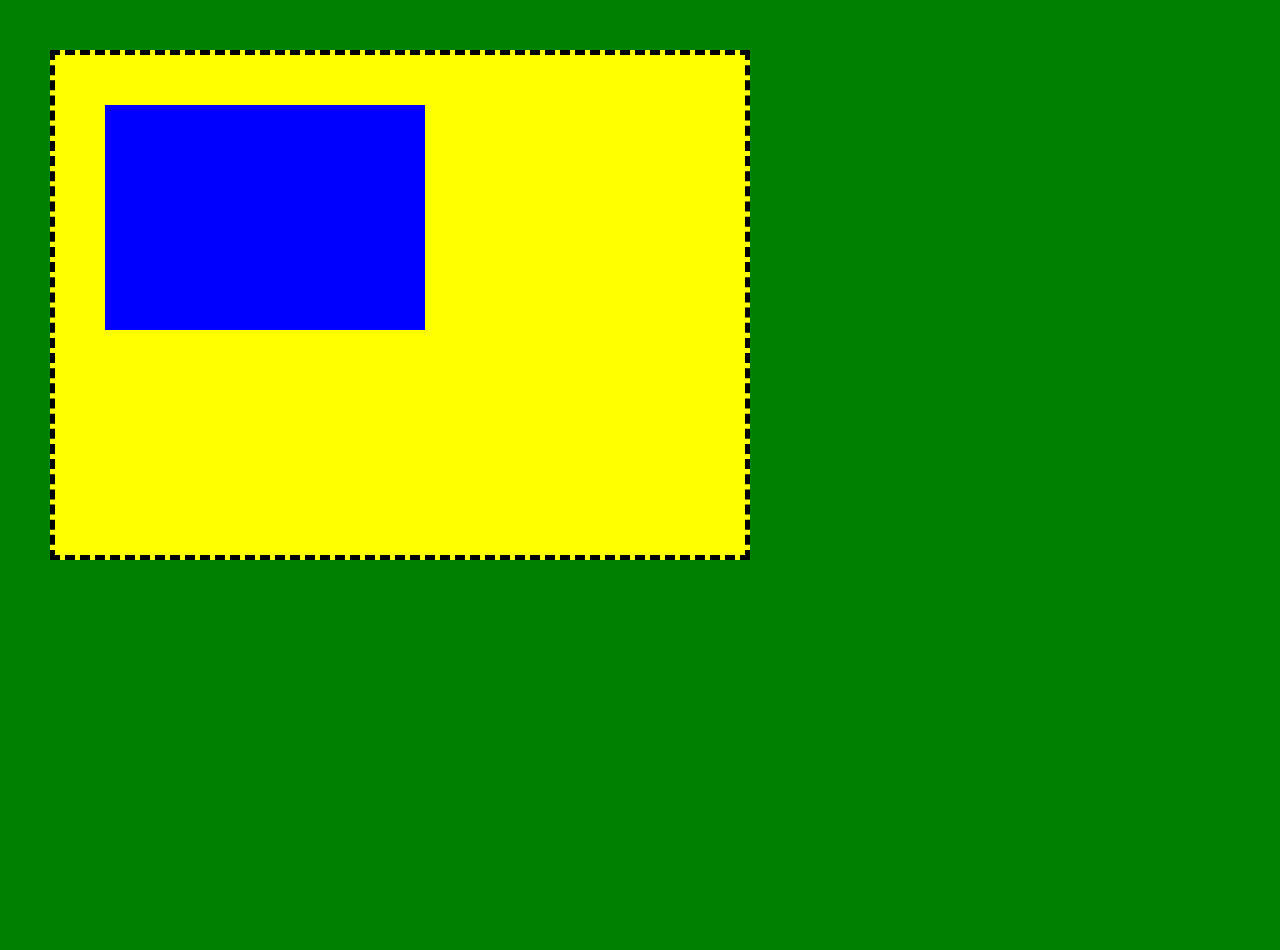
<file: index.html>
<!DOCTYPE html>
<html lang="en">
  <head>
    <meta charset="UTF-8" />
    <meta name="viewport" content="width=device-width, initial-scale=1.0" />
    <title>Box model</title>
    <style>
      body,
      html {
        padding: 0;
        margin: 0;
        background-color: green;
        height: 100%;
      }
      .box {
        background-color: yellow;
        width: 50%;
        height: 50%;
        padding-top: 50px;
        padding-left: 50px;
        margin-top: 50px;
        margin-left: 50px;
        border: 5px dashed black;
      }
      .inside-box {
        background-color: blue;
        width: 50%;
        height: 50%;
      }
    </style>
  </head>
  <body>
    <div class="box">
      <div class="inside-box"></div>
    </div>
  </body>
</html>
</file>
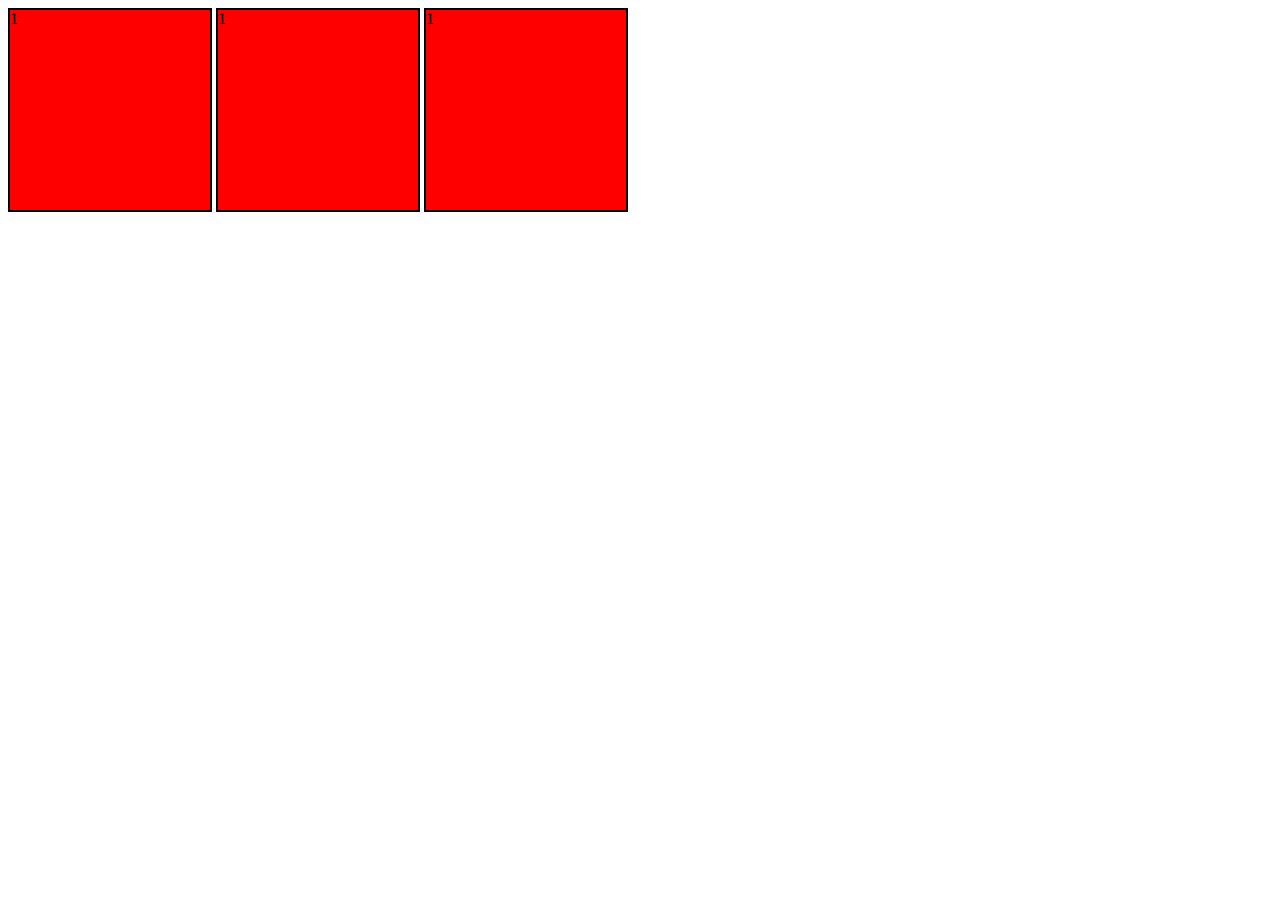
<file: 03-inline-block-inline-block/index.html>
<!DOCTYPE html>
<html lang="en">
  <head>
    <meta charset="UTF-8" />
    <meta name="viewport" content="width=device-width, initial-scale=1.0" />
    <title>Inline Example</title>
    <style>
      .box {
        background-color: red;
        width: 200px;
        height: 200px;
        border: 2px solid black;
        display: inline-block;
      }
    </style>
  </head>
  <body>
    <span class="box">1</span>
    <span class="box">1</span>
    <span class="box">1</span>
  </body>
</html>
</file>
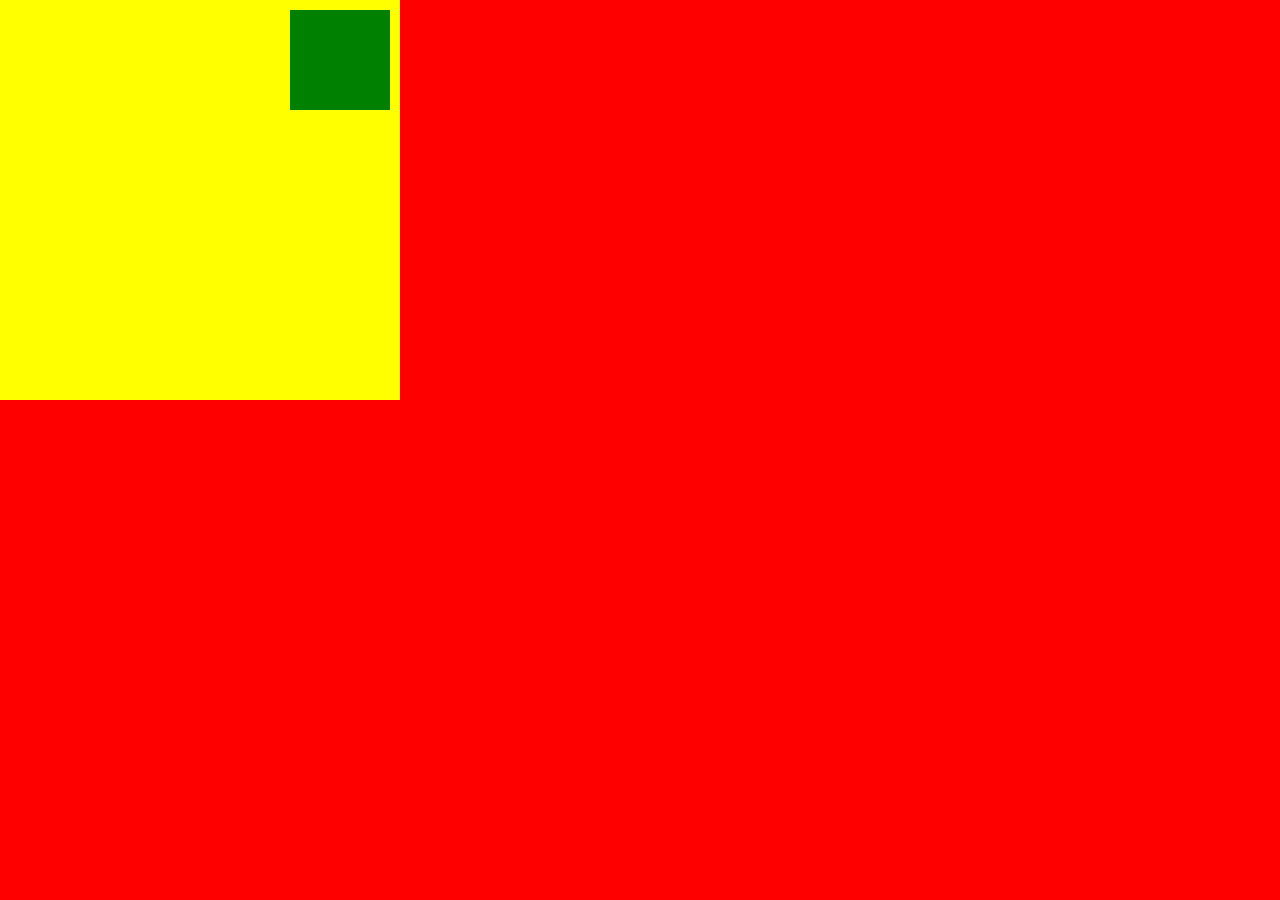
<file: 04-position/index.html>
<!DOCTYPE html>
<html lang="en">
  <head>
    <meta charset="UTF-8" />
    <meta name="viewport" content="width=device-width, initial-scale=1.0" />
    <title>position</title>
    <style>
      body,
      html {
        margin: 0;
        padding: 0;
        height: 100%;
      }
      body {
        height: 400;
        background-color: red;
      }
      /* #boxOne {
        height: 300px;
        width: 300px;
        background-color: yellow;
        position: static;
      }
      #boxTwo {
        height: 300px;
        width: 100%;
        position: fixed;
        background-color: green;
        bottom: 20px;
        left: 0;
      } */
      .abs-box {
        height: 400px;
        width: 400px;
        background-color: yellow;
        position: relative;
      }
      .abs-child {
        height: 100px;
        width: 100px;
        background-color: green;
        position: absolute;
        right: 10px;
        top: 10px;
      }
    </style>
  </head>

  <body>
    <div class="abs-box">
      <div class="abs-child"></div>
    </div>
    <!-- <div id="boxOne">
      <div class="box-child"></div>
    </div>
    <div class="" id="boxTwo">
      <div class="box-child"></div>
    </div> -->
  </body>
</html>
</file>
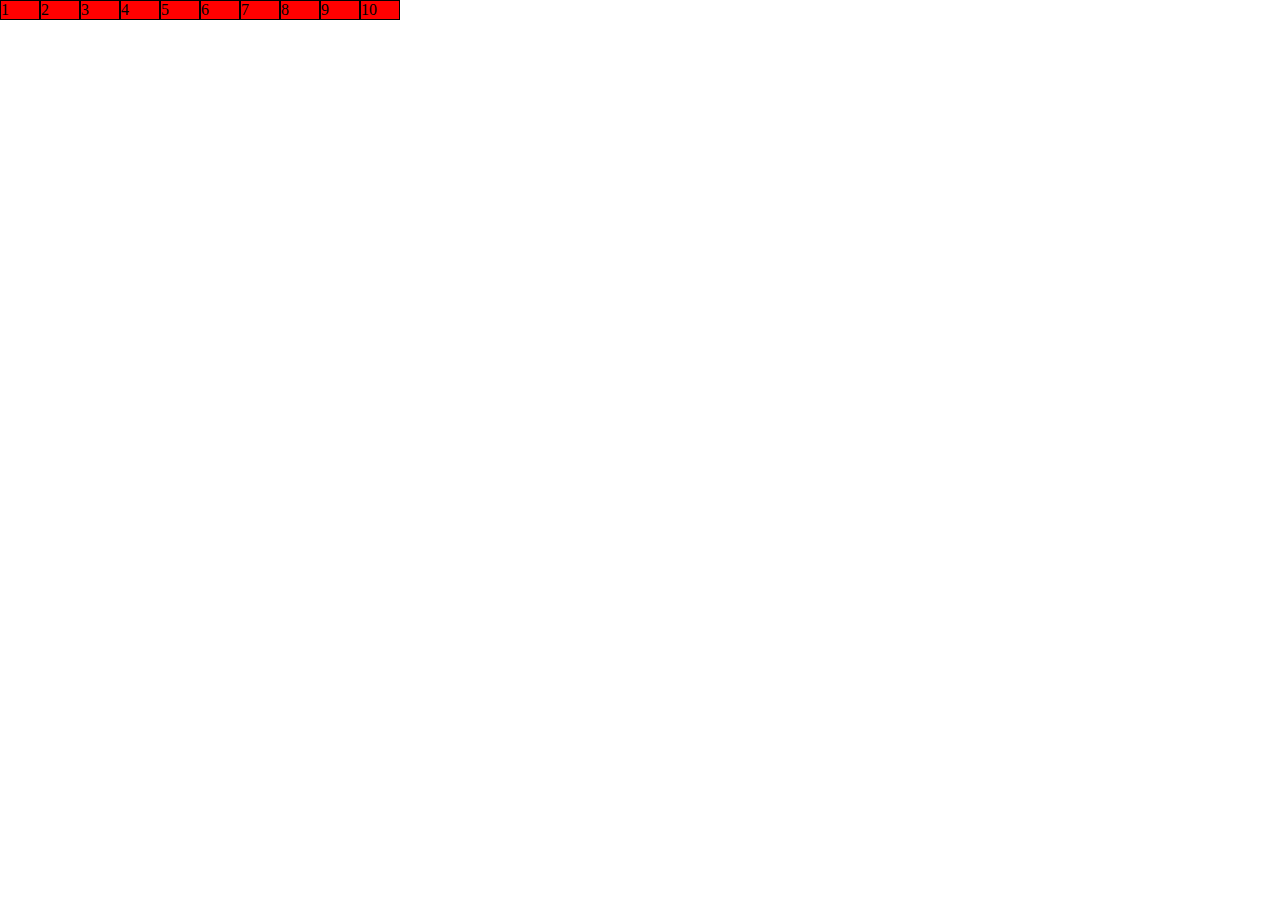
<file: 05-Flex/index.html>
<!DOCTYPE html>
<html lang="en">
  <head>
    <meta charset="UTF-8" />
    <meta name="viewport" content="width=device-width, initial-scale=1.0" />
    <title>Flex</title>
    <link rel="stylesheet" href="styles.css" />
  </head>
  <body>
    <div class="father">
      <div class="box">1</div>
      <div class="box">2</div>
      <div class="box">3</div>
      <div class="box">4</div>
      <div class="box">5</div>
      <div class="box">6</div>
      <div class="box">7</div>
      <div class="box">8</div>
      <div class="box">9</div>
      <div class="box">10</div>
    </div>
  </body>
</html>
</file>
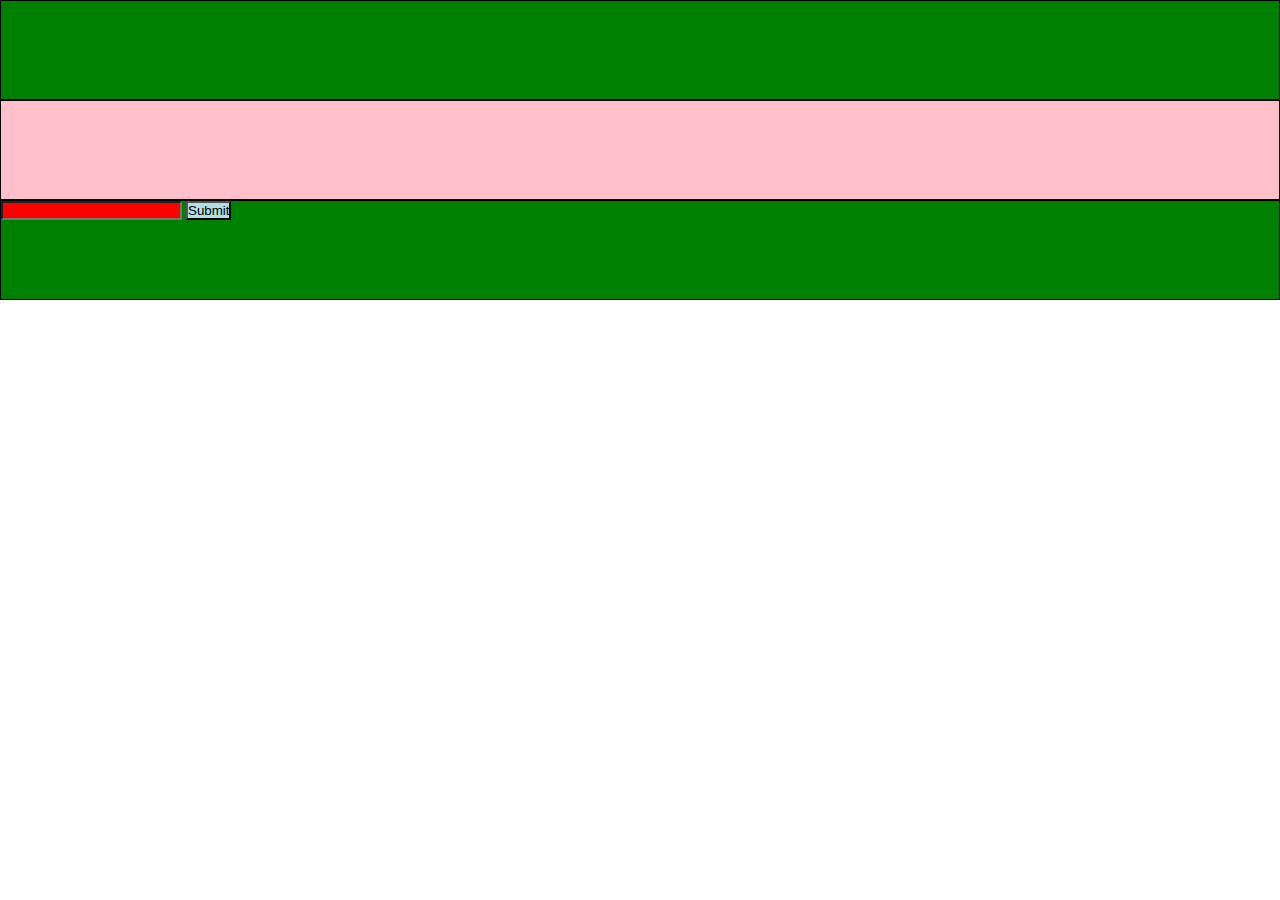
<file: 06-Pseudo/index.html>
<!DOCTYPE html>
<html lang="en">
  <head>
    <meta charset="UTF-8" />
    <meta name="viewport" content="width=device-width, initial-scale=1.0" />
    <title>Pseudo</title>
    <link rel="stylesheet" href="styles.css" />
  </head>
  <body>
    <div class="container">
      <div class="box"></div>
      <div class="box"></div>
      <div class="box">
        <input type="password" />
        <input type="submit" />
      </div>
    </div>
  </body>
</html>
</file>
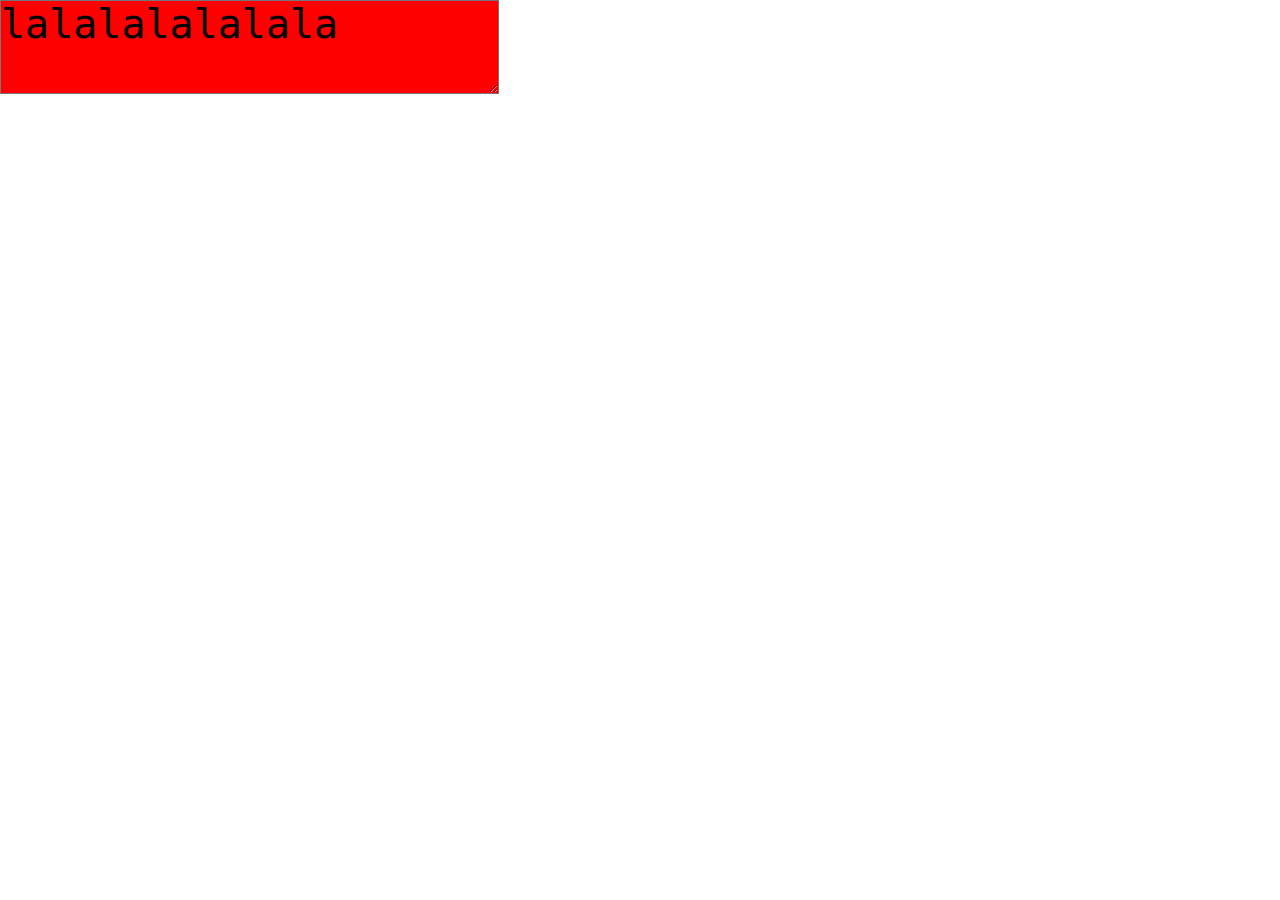
<file: 07-css-state/index.html>
<!DOCTYPE html>
<html lang="en">
  <head>
    <meta charset="UTF-8" />
    <meta name="viewport" content="width=device-width, initial-scale=1.0" />
    <title>Css states</title>
    <link rel="stylesheet" href="styles.css" />
  </head>
  <body>
    <textarea class="box">lalalalalalala</textarea>
  </body>
</html>
</file>
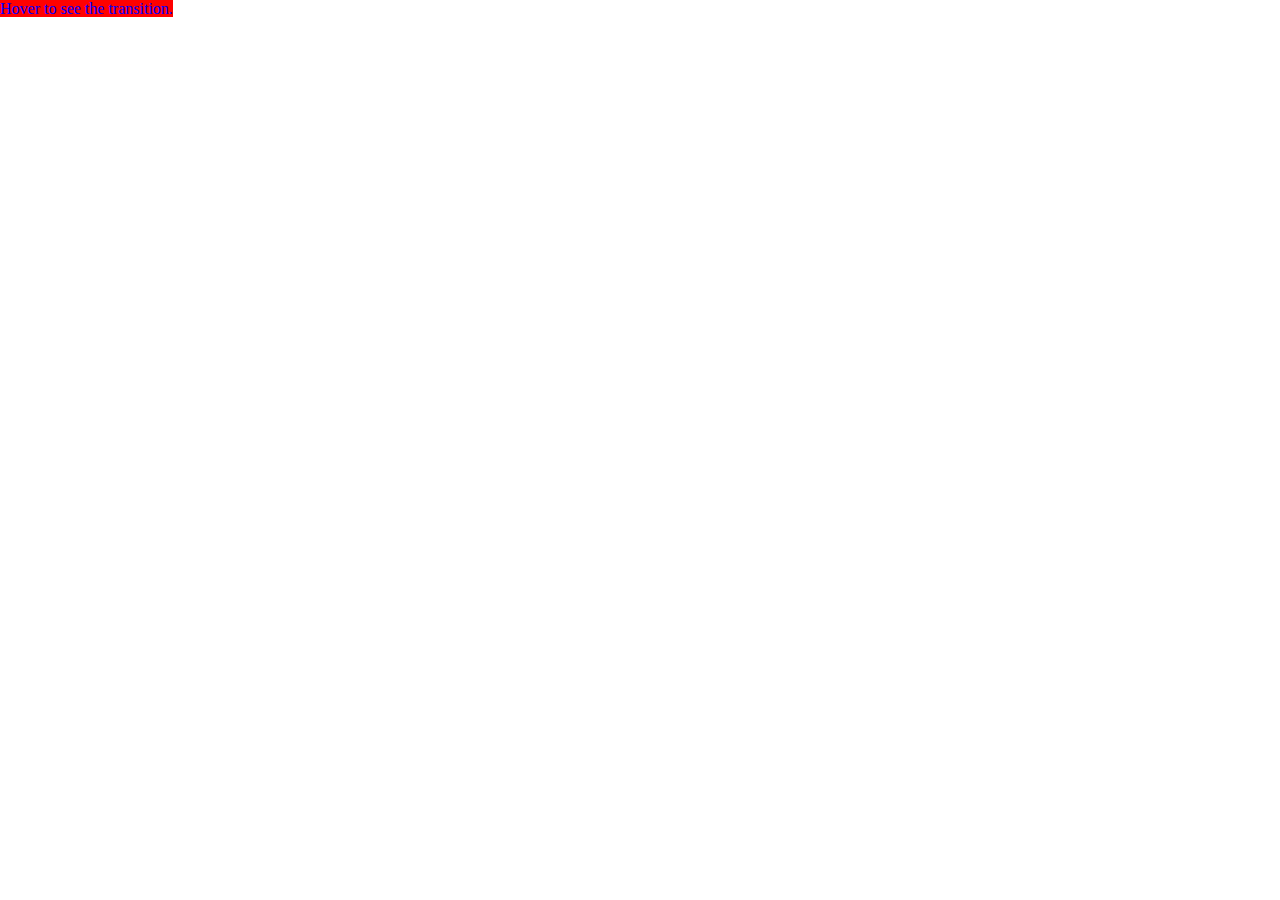
<file: 08-transition/index.html>
<!DOCTYPE html>
<html lang="en">
  <head>
    <meta charset="UTF-8" />
    <meta name="viewport" content="width=device-width, initial-scale=1.0" />
    <title>Transition</title>
    <link rel="stylesheet" href="styles.css" />
  </head>
  <body>
    <span class="box">
      Hover to see the transition.
    </span>
  </body>
</html>
</file>
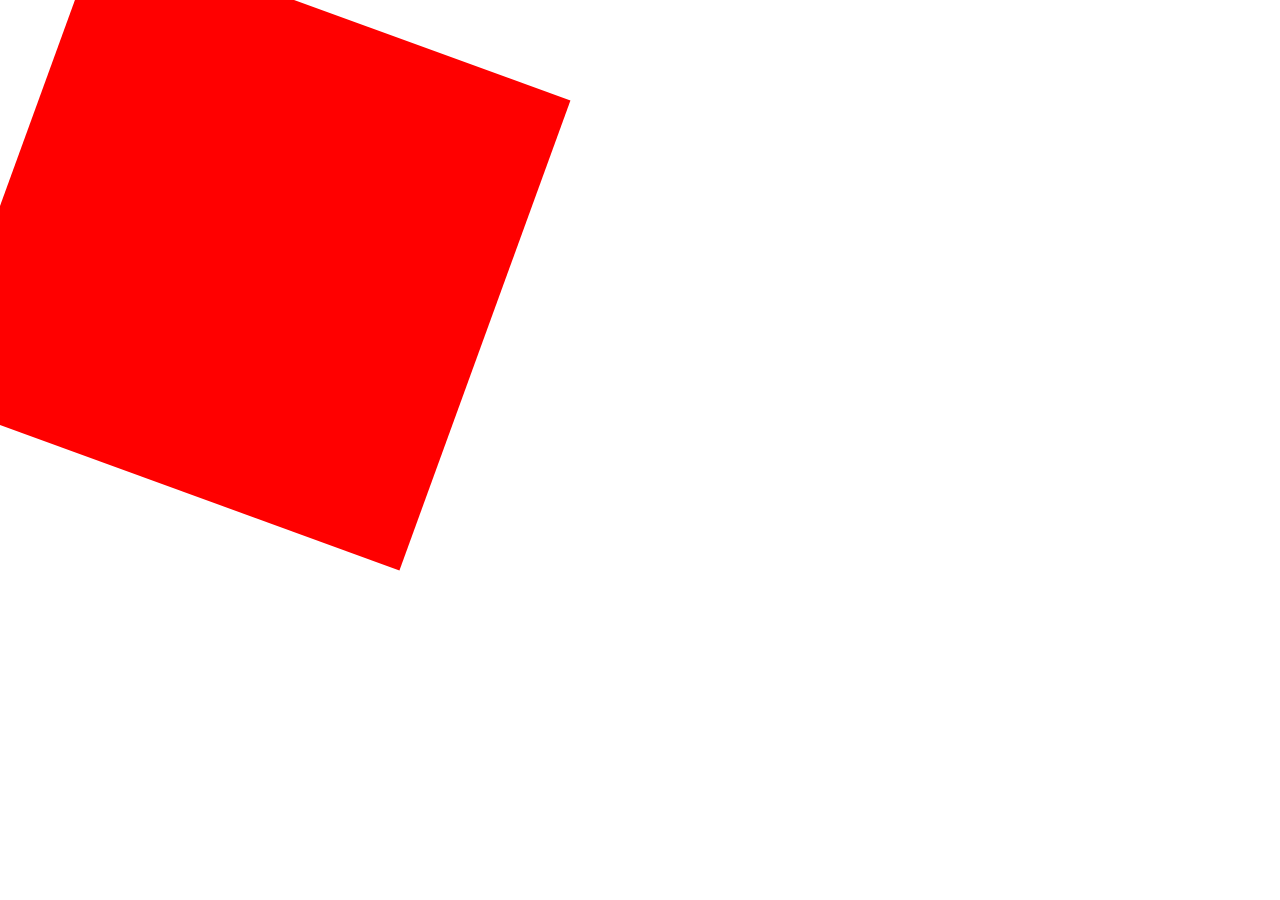
<file: 09-transformation/index.html>
<!DOCTYPE html>
<html lang="en">
  <head>
    <meta charset="UTF-8" />
    <meta name="viewport" content="width=device-width, initial-scale=1.0" />
    <title>Transformation</title>
    <link rel="stylesheet" href="styles.css" />
  </head>
  <body>
    <div class="box"></div>
  </body>
</html>
</file>
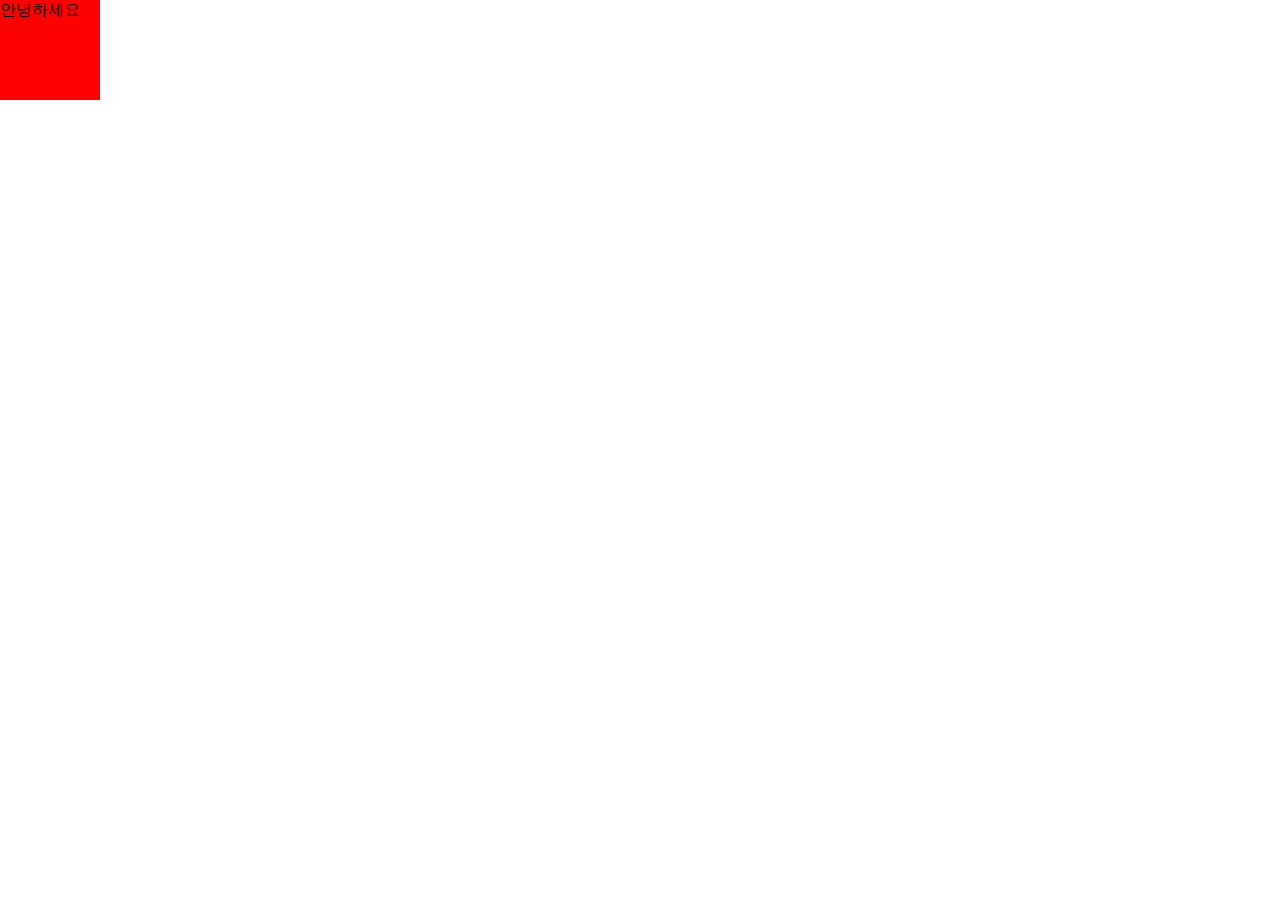
<file: 10-animation/index.html>
<!DOCTYPE html>
<html lang="en">
  <head>
    <meta charset="UTF-8" />
    <meta name="viewport" content="width=device-width, initial-scale=1.0" />
    <title>animation</title>
    <link rel="stylesheet" href="styles.css" />
  </head>
  <body>
    <div class="box">안녕하세요</div>
  </body>
</html>
</file>
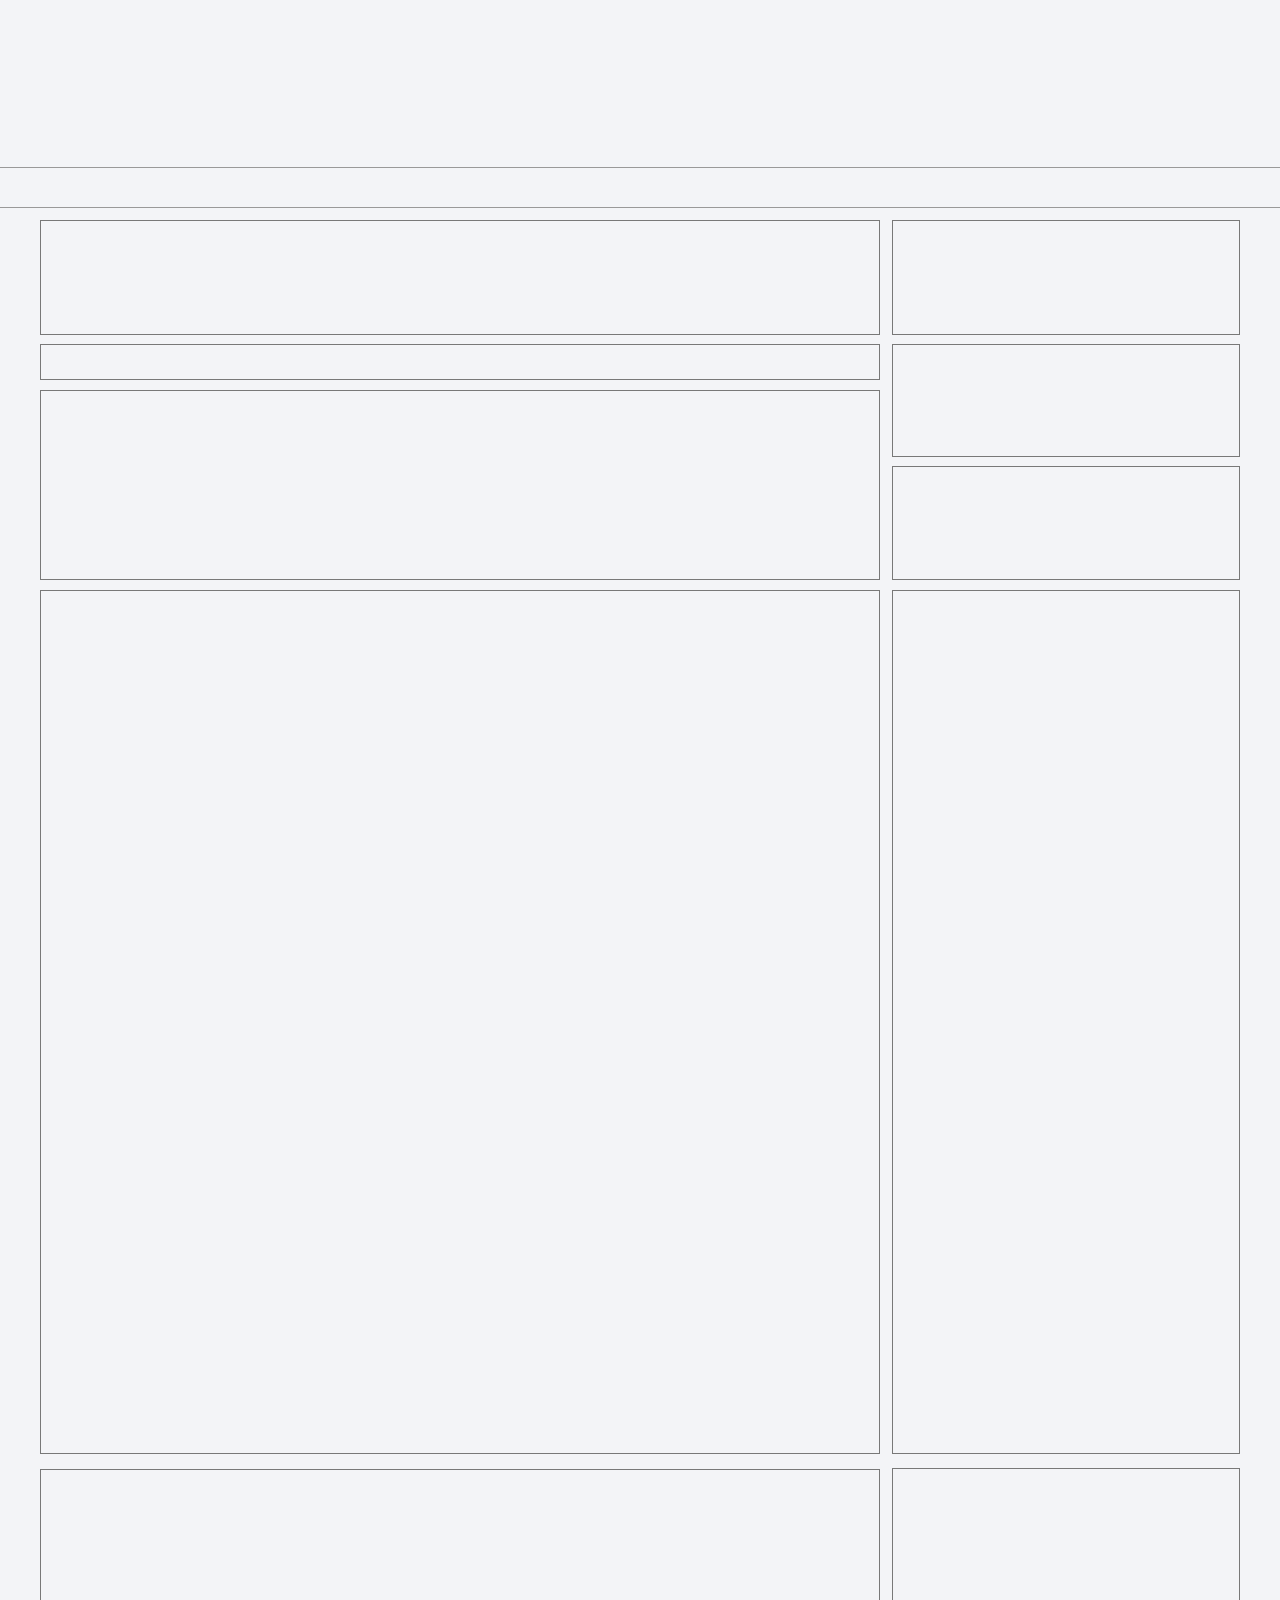
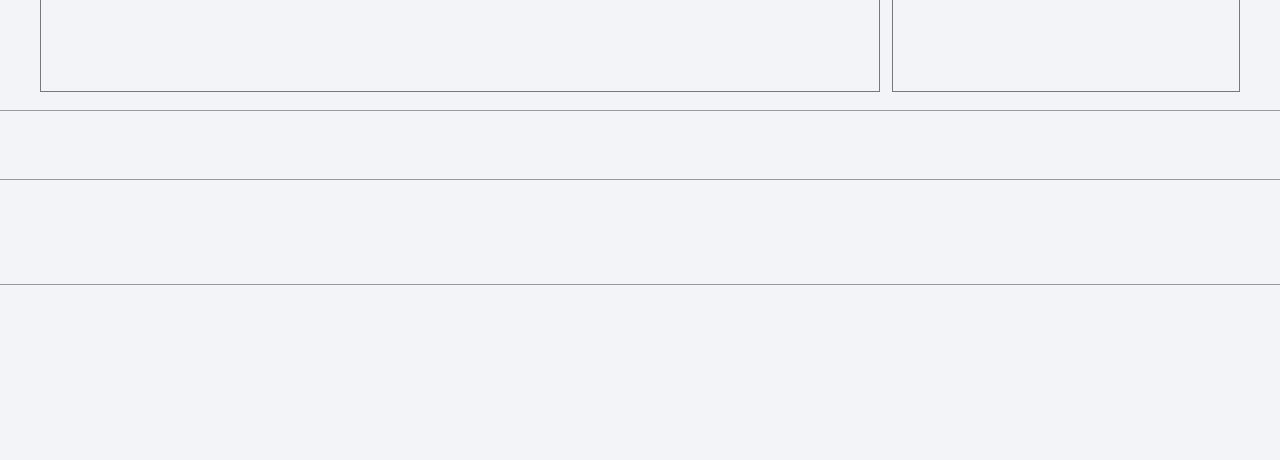
<file: vins/index.html>
<!DOCTYPE html>
<html lang="en">
  <head>
    <meta charset="UTF-8" />
    <meta name="viewport" content="width=device-width, initial-scale=1.0" />
    <title>Layout</title>
    <link rel="stylesheet" href="style.css" />
  </head>
  <body>
    <!--시멘틱-->
    <div id="wrapper">
      <div id="header">
        <div class="header-box1">
          <div class="inner-content"></div>
        </div>
        <div class="header-box2">
          <div class="inner-content"></div>
        </div>
      </div>

      <div id="section">
        <div class="inner-content">
          <div class="inner-top-content">
            <div class="left">
              <div class="left-box1"></div>
              <div class="left-box2"></div>
              <div class="left-box3"></div>
            </div>
            <div class="right">
              <div class="right-box1"></div>
              <div class="right-box2"></div>
              <div class="right-box3"></div>
            </div>
          </div>
          <div class="inner-center-content">
            <div class="left-center">
              <div class="left-center-box1"></div>
              <div class="left-center-box2"></div>
            </div>
            <div class="right-center">
              <div class="right-center-box1"></div>
              <div class="right-center-box2"></div>
            </div>
          </div>
        </div>
      </div>

      <div id="footer">
        <div class="footer-box1">
          <div class="inner-content"></div>
        </div>
        <div class="footer-box2">
          <div class="inner-content"></div>
        </div>
        <div class="footer-box3">
          <div class="inner-content"></div>
        </div>
      </div>
    </div>
  </body>
</html>
</file>
<file: 05-Flex/styles.css>
* {
  box-sizing: border-box;
  margin: 0;
  padding: 0;
}

html,
body {
  width: 100%;
  height: 100%;
}
.father {
  display: flex;
  flex-direction: row;
  flex-wrap: nowrap;
  width: 400px;
}
.box {
  width: 200px;
  border: 1px solid black;
  background-color: red;
  align-items: center;
}
</file>
<file: 06-Pseudo/styles.css>
* {
  box-sizing: border-box;
  margin: 0;
  padding: 0;
}
.box {
  background-color: green;
  display: block;
  height: 100px;
  border: 1px solid black;
}
.box:nth-child(2) {
  background-color: pink;
}
input[type="submit"] {
  background-color: powderblue;
}
input[type="password"] {
  background-color: red;
}
</file>
<file: 07-css-state/styles.css>
* {
  box-sizing: border-box;
  margin: 0;
  padding: 0;
}
.box {
  background-color: red;
  font-size: 40px;
}
/* .box:hover {
  background-color: pink;
} */
.box:active {
  background-color: powderblue;
}
.box:focus {
  background-color: orange;
}
</file>
<file: 08-transition/styles.css>
* {
  box-sizing: border-box;
  margin: 0;
  padding: 0;
}
.box {
  background-color: green;
  color: white;
  transition: margin-right 2s, ease-in-out 0.5s;
}
.box:hover {
  background-color: red;
  color: blue;
}
</file>
<file: 09-transformation/styles.css>
* {
  box-sizing: border-box;
  padding: 0;
  margin: 0;
}
.box {
  width: 500px;
  height: 500px;
  background-color: red;
  transform: rotate(20deg);
}
</file>
<file: 10-animation/styles.css>
* {
  box-sizing: border-box;
  margin: 0;
  padding: 0;
}
.box {
  width: 100px;
  height: 100px;
  background-color: red;
  animation: 1.5s apple ease-in-out;
}
/* @keyframes apple {
    from {
        transform: none;
    }
    to {
        transform: rotate(1turn) scale(0.5, 0.5);
    }
    } */
@keyframes apple {
  0% {
    transform: none;
  }
  50% {
    transform: rotate(1turn) scale(0.5, 0.5);
  }
  100% {
    transform: none;
    color: green;
  }
}
</file>
<file: vins/style.css>
@charset "utf-8";

* {
  /* 항상 맨 위에 넣자!! */
  box-sizing: border-box;
  margin: 0;
  padding: 0;
}

#wrapper {
  width: 100%;
  height: auto;
  background: #000;
}

#header {
  width: 100%;
  height: 210px;
  background: #f3f4f7;
}
#section {
  width: 100%;
  height: 1500px;
  background-color: #f3f4f7;
}
#footer {
  width: 100%;
  height: 350px;
  background-color: #f3f4f7;
}

.inner-content {
  width: 1200px;
  height: 100%;
  margin: 0 auto; /* 중요 가운데 정렬 암기*/
  padding: 10px 0;
}

.inner-top-content {
  width: 100%;
  height: 360px;
}

.left {
  width: 70%;
  height: 100%;
  float: left;
}
.right {
  width: 29%;
  height: 100%;
  float: left;
  margin-left: 1%;
}
.left-box1 {
  width: 100%;
  height: 32%;
  margin-bottom: 1%;
  border: 1px solid #787878;
}
.left-box2 {
  width: 100%;
  height: 10%;
  margin-bottom: 1.2%;
  border: 1px solid #787878;
}
.left-box3 {
  width: 100%;
  height: 53%;
  border: 1px solid #787878;
}

.right-box1 {
  width: 100%;
  height: 32%;
  border: 1px solid #787878;
  margin-bottom: 2.4%;
}
.right-box2 {
  width: 100%;
  height: 31.5%;
  border: 1px solid #787878;
  margin-bottom: 2.5%;
}
.right-box3 {
  width: 100%;
  height: 31.7%;
  border: 1px solid #787878;
}
.inner-center-content {
  width: 100%;
  height: 360px;
}
.left-center {
  width: 70%;
  height: 100%;
  float: left;
}
.right-center {
  width: 29%;
  height: 100%;
  float: left;
  margin-left: 1%;
}
.left-center-box1 {
  width: 100%;
  height: 240%;
  border: 1px solid #787878;
  margin-top: 1.2%;
}
.left-center-box2 {
  width: 100%;
  height: 62%;
  margin-top: 1.8%;
  border: 1px solid #787878;
}
.right-center-box1 {
  width: 100%;
  height: 240%;
  margin-top: 3%;
  border: 1px solid #787878;
}
.right-center-box2 {
  width: 100%;
  height: 62%;
  margin-top: 4%;
  border: 1px solid #787878;
}
.header-box1 {
  width: 100%;
  height: 80%;
  border-bottom: 1px solid #999;
}
.header-box2 {
  width: 100%;
  height: 19%;
  border-bottom: 1px solid #999;
}
.footer-box1 {
  width: 100%;
  height: 20%;
  border-top: 1px solid #999;
  border-bottom: 1px solid #999;
}
.footer-box2 {
  width: 100%;
  height: 30%;
  border-bottom: 1px solid #999;
}
.footer-box3 {
  width: 100%;
  height: 50%;
}
</file>
